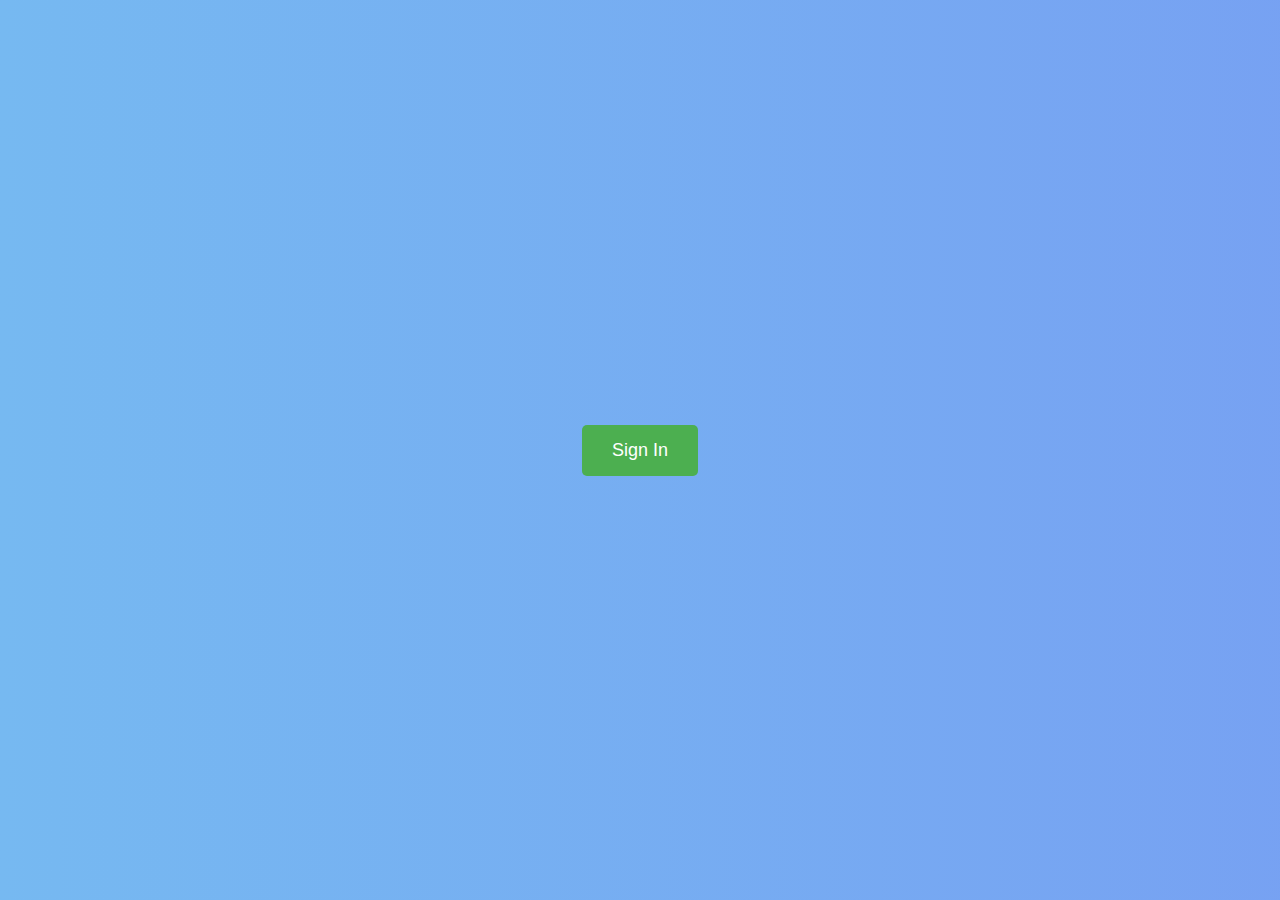
<file: login.html>
<!DOCTYPE html>
<html lang="en">
<head>
    <meta charset="UTF-8">
    <meta name="viewport" content="width=device-width, initial-scale=1.0">
    <title>Signup Page with Hue Wave Background</title>
    <style>
        body {
            margin: 0;
            padding: 0;
            height: 100vh;
            display: flex;
            justify-content: center;
            align-items: center;
            font-family: Arial, sans-serif;
            overflow: hidden;
        }

        body {
            background: linear-gradient(270deg, #ff6ec4, #7873f5, #76b9f1);
            background-size: 600% 600%;
            animation: hueWave 10s ease infinite;
        }

        @keyframes hueWave {
            0% {
                background-position: 0% 50%;
            }
            50% {
                background-position: 100% 50%;
            }
            100% {
                background-position: 0% 50%;
            }
        }

        .signup-btn {
            padding: 15px 30px;
            font-size: 18px;
            background-color: #4CAF50;
            color: white;
            border: none;
            cursor: pointer;
            border-radius: 5px;
            transition: background-color 0.3s ease;
            z-index: 1;
        }

        .signup-btn:hover {
            background-color: #45a049;
        }

        .modal {
            display: none;
            position: fixed;
            top: 0;
            left: 0;
            width: 100%;
            height: 100%;
            background-color: rgba(0, 0, 0, 0.5);
            justify-content: center;
            align-items: center;
            z-index: 2;
        }

        .modal-content {
            background-color: rgb(237,241,245,0.325);
            padding: 20px;
            border-radius: 10px;
            width: 400px;
            animation: popupAnimation 0.5s ease;
        }

        @keyframes popupAnimation {
            0% {
                transform: scale(0);
                opacity: 0;
            }
            100% {
                transform: scale(1);
                opacity: 1;
            }
        }

        .close {
            color: #aaa;
            float: right;
            font-size: 28px;
            font-weight: bold;
            cursor: pointer;
        }

        .close:hover {
            color: #000;
        }

        form {
            display: flex;
            flex-direction: column;
        }

        label {
            margin-bottom: 10px;
            font-size: 16px;
        }

        input {
            padding: 10px;
            margin-bottom: 20px;
            font-size: 16px;
            border: 1px solid white;
            border-radius: 5px;
        }

        .submit-btn {
            padding: 12px 20px;
            background-color: #4CAF50;
            color: white;
            border: none;
            cursor: pointer;
            border-radius: 5px;
        }

        .submit-btn:hover {
            background-color: #45a049;
        }
    </style>
</head>
<body>
    <button id="signupBtn" class="signup-btn">Sign In</button>

    <div id="popupModal" class="modal">
        <div class="modal-content">
            <span id="closeModal" class="close">&times;</span>
            <h2>Sign In</h2>
            <form>
                <label for="name">Name:</label>
                <input type="text" id="name" name="name" required>
                <label for="email">Email:</label>
                <input type="email" id="email" name="email" required>
                <label for="password">Password:</label>
                <input type="password" id="password" name="password" required>
                <button type="submit" class="submit-btn">Submit</button>
            </form>
        </div>
    </div>

    <script>
        const modal = document.getElementById("popupModal");
        const signupBtn = document.getElementById("signupBtn");
        const closeModal = document.getElementById("closeModal");

        signupBtn.onclick = function () {
            modal.style.display = "flex";
        }

        closeModal.onclick = function () {
            modal.style.display = "none";
        }

        window.onclick = function (event) {
            if (event.target == modal) {
                modal.style.display = "none";
            }
        }
    </script>
     
</body>
</html>
</file>
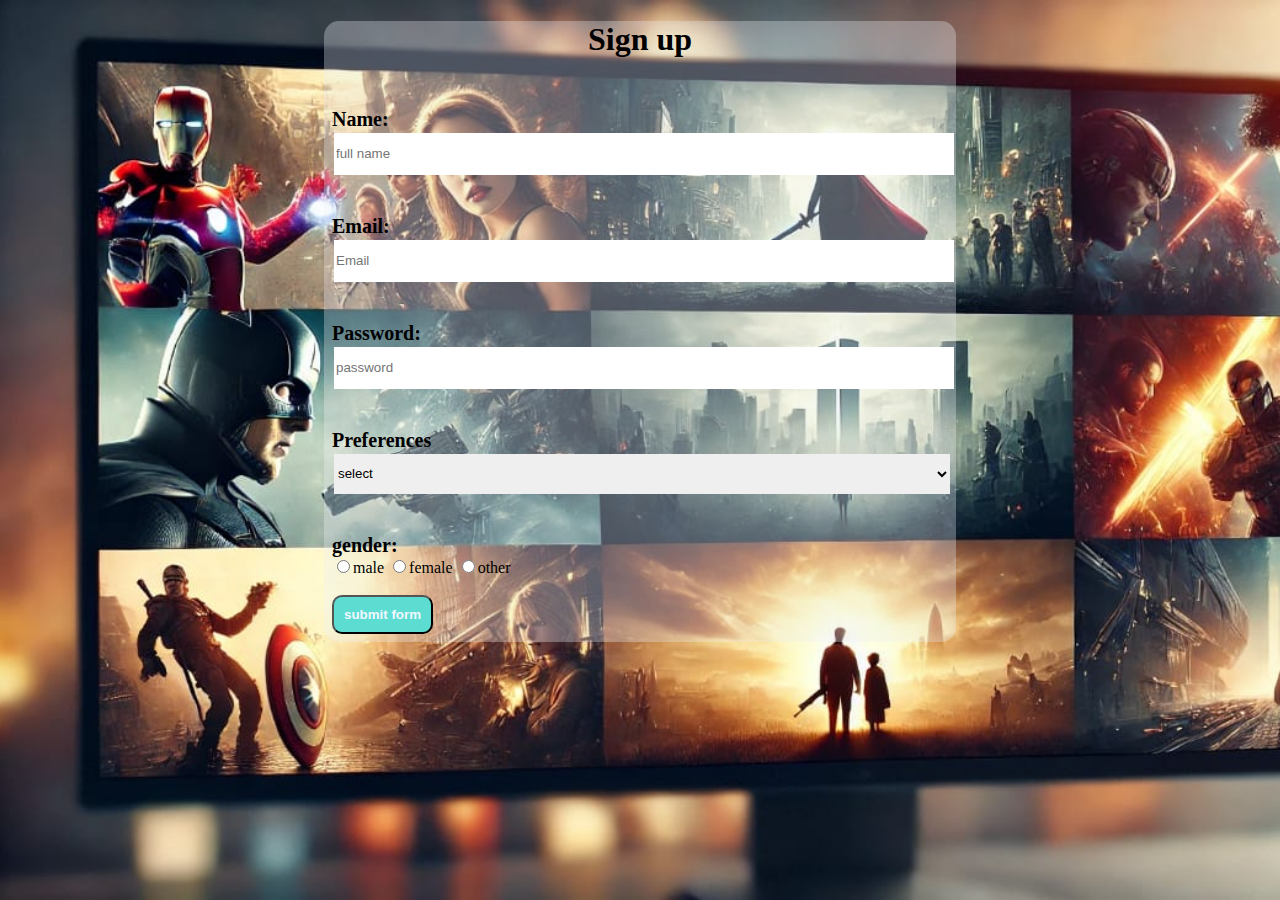
<file: page1.html>
<!DOCTYPE html>
<html lang="en">
<head>
    <meta charset="UTF-8">
    <meta name="viewport" content="width=device-width, initial-scale=1.0">
    <title>form</title>
    <style>
        body{
            background-image: url(for\ website.jpeg);
            background-repeat: no-repeat;
            background-size:cover ;
            background-attachment: fixed;

        }
        #maindiv{
            background-color: rgb(237, 241, 245,0.325);
            width: 50%;
            border-radius: 15px;
        }
        h1{
            text-align: center;
        }
        form{
            padding: 8px;
            text-align: left;

        }
        label{
            display: block;
            margin-top: 20px;
            color: black;
            font-size: 20px;
            font-weight: bold;

        }
        input[type="text"],input[type="email"],input[type="password"],select{
            width: 100%;
            height: 40px;
            margin: 2px;
            border: none;

        }
        textarea{
            width: 100%;
        }
        input[type="submit"]{
            background-color: rgb(93, 220, 209);
            color: aliceblue;
            font-weight: bold;
            padding: 10px;
            border-radius: 10px;

        }
        input[type="submit"]:hover{
            background-color: rgb(131, 30, 30);
            transform: scale(1.05);
            cursor: pointer;
        }
    </style>
</head>
<body>
    <center>
    <div id="maindiv">
        <h1>Sign up</h1>
        <form action="page3.html">
            <label for="name">Name:</label>
            <input type="text" id="name" name="name"  placeholder="full name"><br><br>
            <label for="Email">Email: </label>
            <input type="email" id="Email" name="Email" placeholder="Email"><br><br>
            <label for="password" >Password:</label>
            <input type="password" id="password" name="password" placeholder="password"><br><br>
            <label for="Preferences">Preferences</label>
            <select name="Preferences" id="Preferences">
                <option value="select">select</option>
                <option value="horror">Horror</option>
                <option value="Comedy">Comedy</option>
                <option value="Rom-Com">Rom-Com</option>
                <option value="Action">Action</option>
                <option value="Thriller">Thriller</option>
            </select><br><br>
            <label for="gender:">gender:</label>
            <input type="radio" id="male" value="male">male
            <input type="radio" id="female"value="female">female
            <input type="radio" id="other"value="other">other
            <br><br>
            <nav class="navbar">
            
            <input type="submit" value="submit form">
            
            

        </form>
    </div>
    </center>
    <nav class="navbar">
        
    
</body>
</html>
</file>
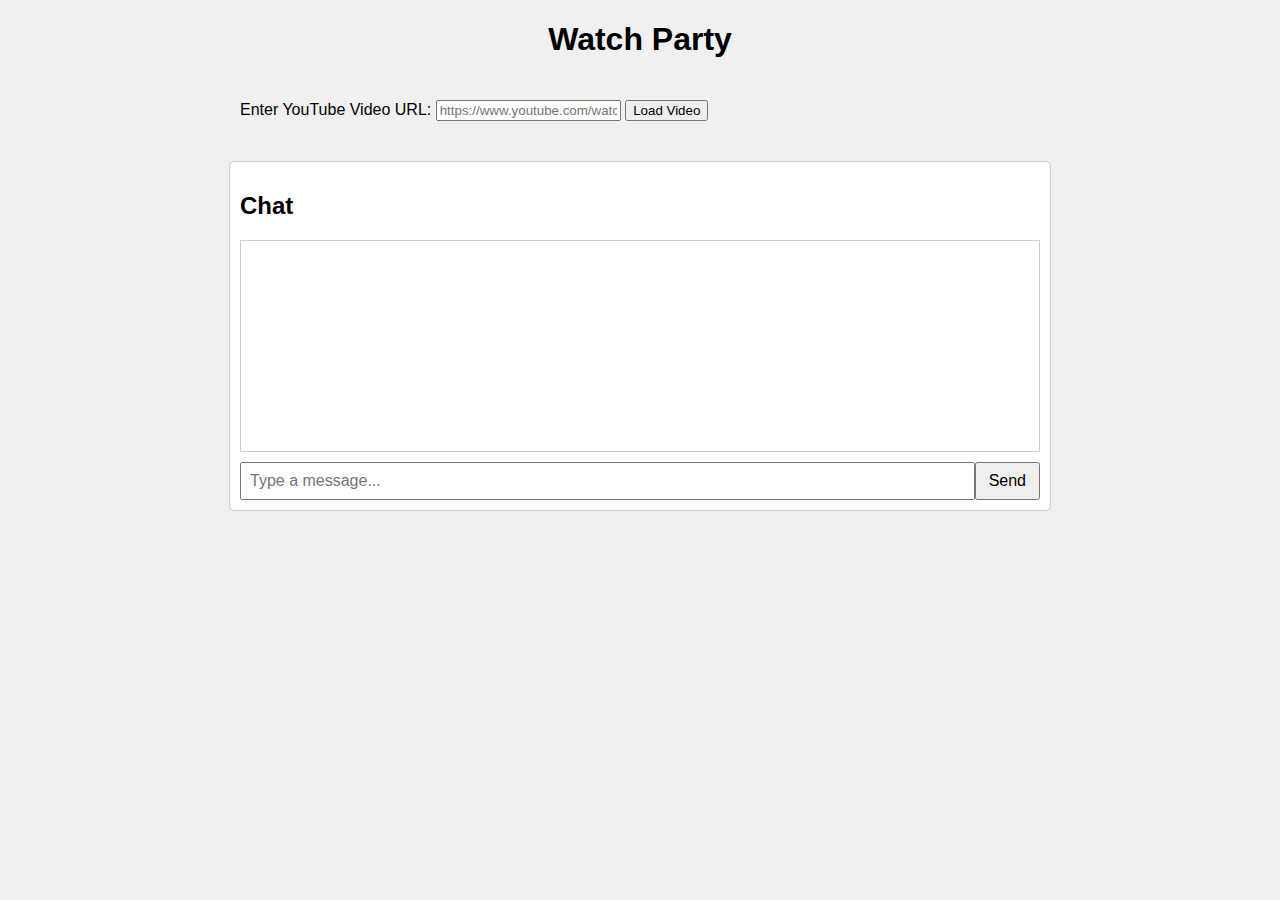
<file: page4.html>
<!DOCTYPE html>
<html lang="en">
<head>
  <meta charset="UTF-8">
  <meta name="viewport" content="width=device-width, initial-scale=1.0">
  <title>Watch Party</title>
  <style>
    body {
      font-family: Arial, sans-serif;
      background-color: #f0f0f0;
      display: flex;
      flex-direction: column;
      align-items: center;
      margin: 0;
    }
    #video-container, #video-selection {
      margin-top: 20px;
      width: 80%;
      max-width: 800px;
    }
    #chat-container {
      width: 80%;
      max-width: 800px;
      margin-top: 20px;
      background-color: #ffffff;
      border: 1px solid #ccc;
      padding: 10px;
      border-radius: 5px;
    }
    #messages {
      height: 200px;
      overflow-y: auto;
      border: 1px solid #ccc;
      padding: 5px;
      margin-bottom: 10px;
    }
    #message-form {
      display: flex;
    }
    #message-input {
      flex-grow: 1;
      padding: 8px;
      font-size: 16px;
    }
    #send-button {
      padding: 8px 12px;
      font-size: 16px;
    }
  </style>
</head>
<body>

  <h1>Watch Party</h1>

  <!-- Video Selection -->
  <div id="video-selection">
    <label for="youtube-url">Enter YouTube Video URL:</label>
    <input type="text" id="youtube-url" placeholder="https://www.youtube.com/watch?v=video_id">
    <button onclick="loadYouTubeVideo()">Load Video</button>
  </div>

  <!-- Video Container -->
  <div id="video-container">
    <div id="youtube-player"></div>
  </div>

  <!-- Chat Container -->
  <div id="chat-container">
    <h2>Chat</h2>
    <div id="messages"></div>
    <form id="message-form">
      <input type="text" id="message-input" placeholder="Type a message..." required>
      <button type="submit" id="send-button">Send</button>
    </form>
  </div>

  <!-- YouTube API Script -->
  <script src="https://www.youtube.com/iframe_api"></script>
  <script>
    let player;
    const messages = document.getElementById("messages");
    const messageForm = document.getElementById("message-form");
    const messageInput = document.getElementById("message-input");

    // WebSocket connection (placeholder)
    const socket = new WebSocket("ws://your-websocket-server-url");

    // Load YouTube Player
    function onYouTubeIframeAPIReady() {
      player = new YT.Player("youtube-player", {
        height: "390",
        width: "640",
        videoId: "",
        events: {
          "onStateChange": onPlayerStateChange
        }
      });
    }

    // Load a new video based on URL input
    function loadYouTubeVideo() {
      const url = document.getElementById("youtube-url").value;
      const videoId = url.split("v=")[1];
      if (videoId) {
        player.loadVideoById(videoId);
        socket.send(JSON.stringify({ action: "load", videoId: videoId }));
      }
    }

    // Handle video state changes
    function onPlayerStateChange(event) {
      const state = event.data;
      const time = player.getCurrentTime();
      
      if (state === YT.PlayerState.PLAYING) {
        socket.send(JSON.stringify({ action: "play", time: time }));
      } else if (state === YT.PlayerState.PAUSED) {
        socket.send(JSON.stringify({ action: "pause", time: time }));
      }
    }

    // Listen for WebSocket messages to sync video
    socket.addEventListener("message", function(event) {
      const data = JSON.parse(event.data);

      if (data.action === "load") {
        player.loadVideoById(data.videoId);
      } else if (data.action === "play") {
        player.seekTo(data.time, true);
        player.playVideo();
      } else if (data.action === "pause") {
        player.seekTo(data.time, true);
        player.pauseVideo();
      }
    });

    // Handle chat messages
    messageForm.addEventListener("submit", function(event) {
      event.preventDefault();
      const message = messageInput.value;
      socket.send(message);
      messageInput.value = "";
    });

    socket.addEventListener("message", function(event) {
      const messageElement = document.createElement("div");
      messageElement.textContent = event.data;
      messages.appendChild(messageElement);
    });
  </script>
</body>
</html>
</file>
